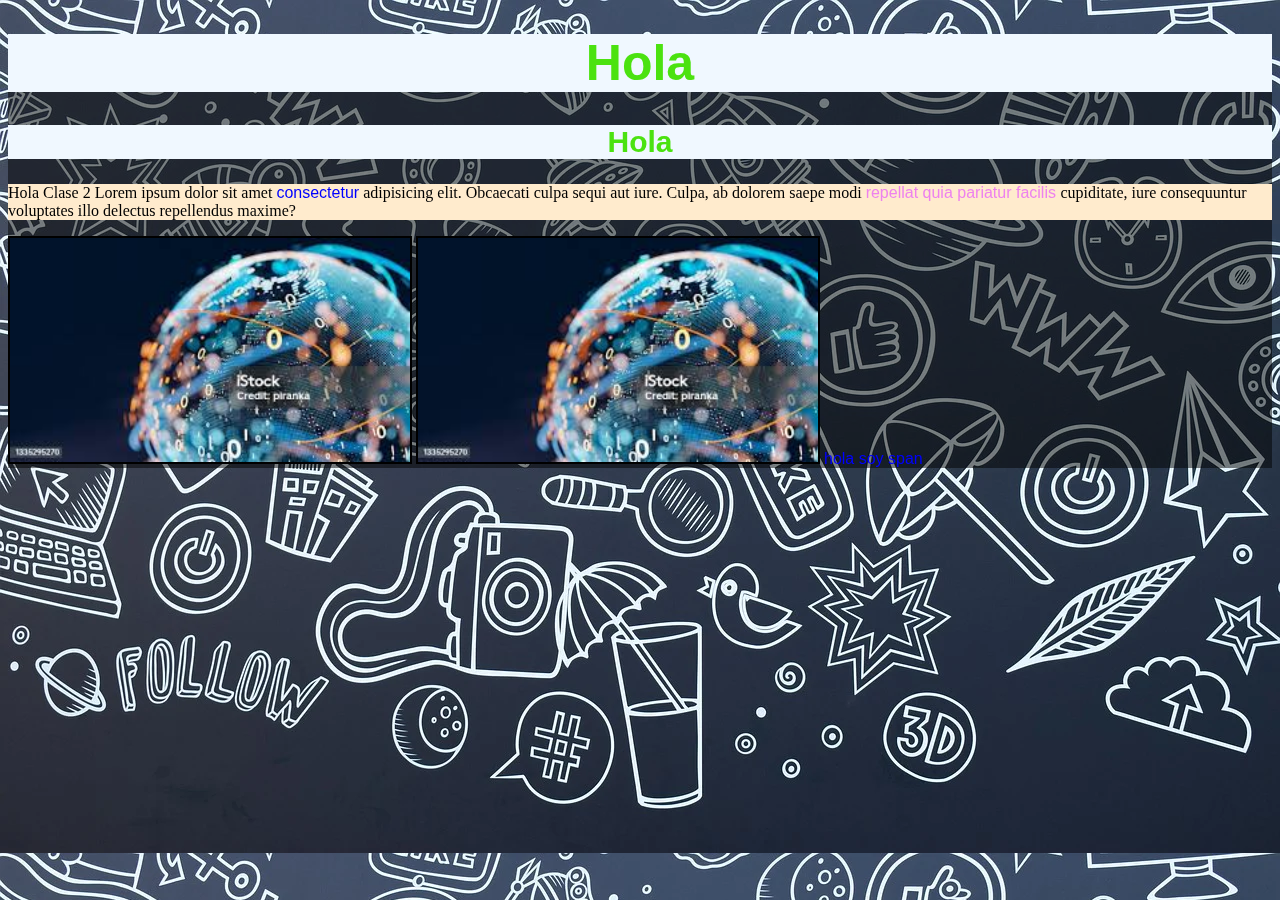
<file: Clase-2/index.html>
<!DOCTYPE html>
<html lang="en">
<head>
    <meta charset="UTF-8">
    <meta name="viewport" content="width=device-width, initial-scale=1.0">
     <link rel="stylesheet" href="index.css">
    <title>Clase2</title>
</head>
<body>
    <section>    <!-- heading -->
        <h1 class="heading">Hola</h1>
        <h2 class="heading heading-h2">Hola</h2>
        <p>Hola Clase 2 Lorem ipsum dolor sit amet <span>consectetur</span> adipisicing elit. Obcaecati culpa sequi aut iure. Culpa, ab dolorem saepe modi <span class="span-rojo" id="span-rojo"> repellat quia pariatur facilis </span> cupiditate, iure consequuntur voluptates illo delectus repellendus maxime?</p>
        <img class="img-sales" src="./imagen2.jpg" alt="mundo">
        <img class="img-sales" src="./imagen2.jpg" alt="mundo">
        <span>hola soy span</span>
    </section>
</body>
</html>
</file>
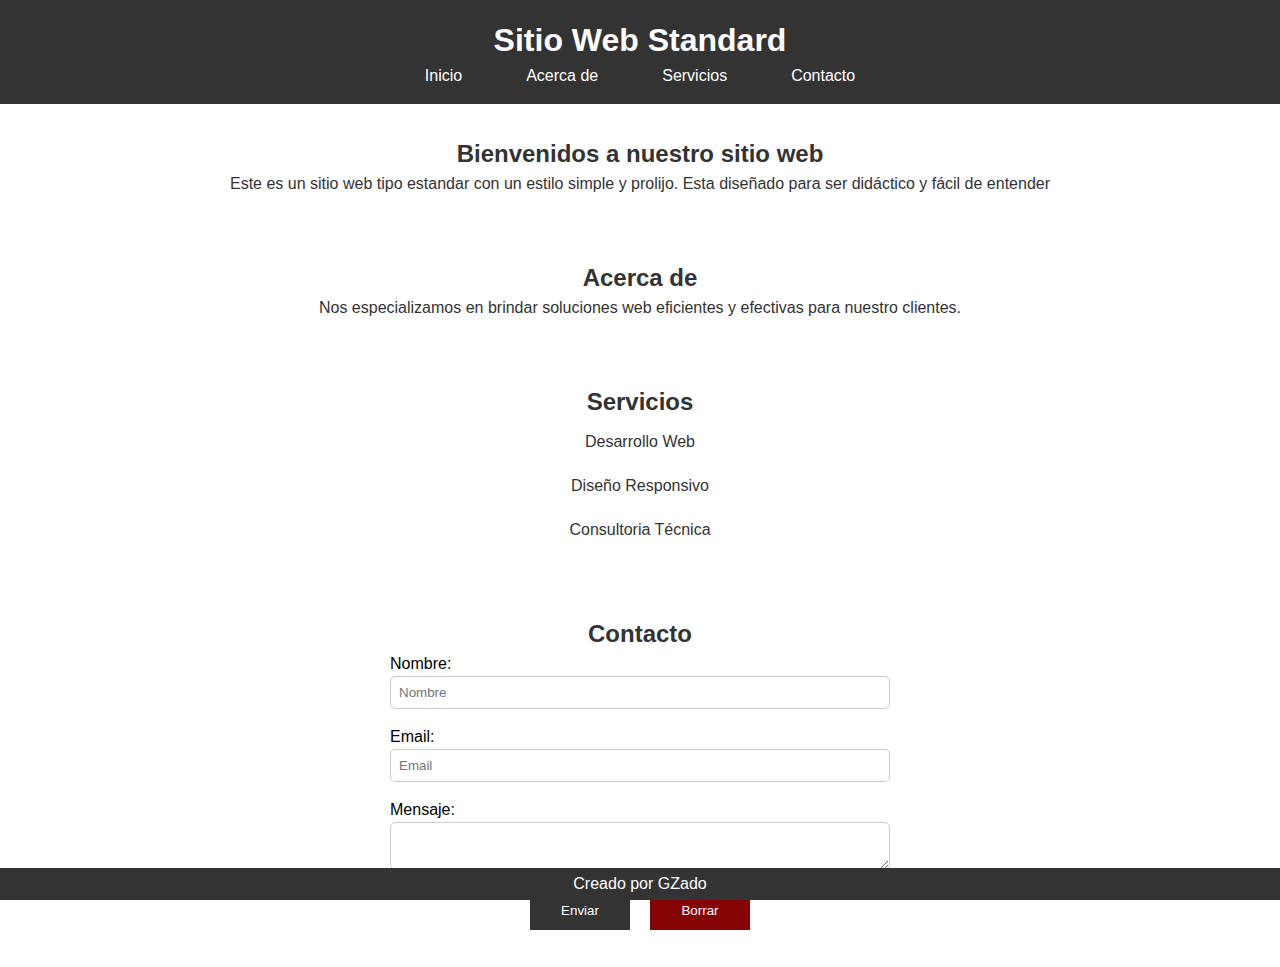
<file: Clase-3/Index.html>
<!DOCTYPE html>
<html lang="en">
<head>
    <meta charset="UTF-8">
    <meta name="viewport" content="width=device-width, initial-scale=1.0">
    <title>Sitio base</title>
    <link rel="stylesheet" href="style.css">
</head>
<body>
    <header>
        <div class="naw-container">
           <h1>Sitio Web Standard</h1>
           <nav>
               <ul>
                 <li><a href="#home">Inicio</a></li>
                 <li><a href="#about">Acerca de</a></li>
                 <li><a href="#services">Servicios</a></li>
                 <li><a href="#contact">Contacto</a></li>
               </ul> 
           </nav>
        </div>
    </header>
     <main>
        <section id="home">
            <div>
                <h2>Bienvenidos a nuestro sitio web</h2>
                <p>Este es un sitio web tipo estandar con un estilo simple y prolijo. Esta diseñado para ser didáctico y fácil de entender</p>
            </div>
        </section>
        <section id="about">
            <div>
                <h2>Acerca de</h2>
                <p>Nos especializamos en brindar soluciones web eficientes y efectivas para nuestro clientes.</p>
            </div>
        </section>
        <section id="services">
            <div>
                <h2>Servicios</h2>
                <ul>
                    <li>Desarrollo Web</li>
                    <li>Diseño Responsivo</li>
                    <li>Consultoria Técnica</li>
                </ul>
            </div>
        </section>
        <Section id="contact">
            <h2>Contacto</h2>
            <form>
                <label for="nombre">Nombre:</label>
                <input type="text" name="nombre" placeholder="Nombre">

                <label for="Email">Email:</label>
                <input type="email" name="Email" placeholder="Email">

                <label for="Message">Mensaje:</label>
                <textarea name="message"></textarea>
                
                <div class="button-container">
                    <button type="submit">Enviar</button>
                    <button class="button-delete" type="reset">Borrar</button>
                </div>
            </form>
        </Section>
     </main>
     <footer>
        <div class="footer-container">
            <p>Creado por GZado</p>

        </div>
     </footer>
    
</body>
</html>
</file>
<file: Clase-2/index.css>
body{
    background-image: url('./imagen.webp');
    backdrop-filter: brightness(0.5);
}


.heading{
    color: rgb(75, 226, 16);
    font-family: Verdana, Geneva, Tahoma, sans-serif;
    text-align: center;
    background-color: aliceblue;
    
}
h1{
    font-size: 50px;
}
.heading-h2{
    font-size: 30px;
}
#h2-ID{
    color: red;
}
p{
    background-color: blanchedalmond;
}
span{
    color: blue;
    font-family: Verdana, Geneva, Tahoma, sans-serif;
}

.span-rojo{
    color: red;
}

#span-rojo{
    color: violet

}
.img-sales{
    width: 400px;
    border: 2px solid black;
}
</file>
<file: Clase-3/style.css>
*{
    padding: 0;
    margin: 0;
}

body{
    font-family: Arial, Helvetica, sans-serif;
    line-height: 1.5;

}

header{
    background-color: #333;
    color: white;
    padding: 16px 0;

}

header h1{
text-align: center;
}

nav ul{
    list-style: none;
    display: flex;
    justify-content: center;
}

nav ul li{
margin: 0 16px;
}

nav ul li a{
    color: white;
    text-decoration: none;
    padding: 8px 16px;
}
nav ul li a :hover{
    background: #b6b0b0;
    border-radius: 5px;
    
}
section{
    padding: 32px 0px;
}

section h2, section p, section ul{
    text-align: center;
    color: #333;
}

section p{

    padding: 0 40px;
}
section ul li{

    padding: 10px 0px;
}

form{
display:flex;
flex-direction: column;
width: 500px;
margin: 0 auto;

}

form label{
    margin border-bottom: 10px;
}

form input, form textarea{

    margin-bottom: 16px;
    padding: 8px;
    border: 1px solid #ccc;
    border-radius: 5px;

}

form button{
    padding: 12px;
    border: none;
    background-color: #333;
    color: #fff;
    cursor: pointer;
    width: 100px;
    margin: 5px 10px;
}

form button:hover{

    background-color: #555;
}

.button-container{

    display: flex;
    justify-content: center;
    flex-direction: row;
}

.button-delete{
    background-color: rgb(134, 3, 3);
}
.button-delete:hover{

    background-color: rgb(198, 21, 21);
}

footer{
    background-color: #333;
    color: #fff;
    text-align: center;
    padding: 4px 0px;
    position: fixed;
    width: 100%;
    bottom: 0;

}
</file>
